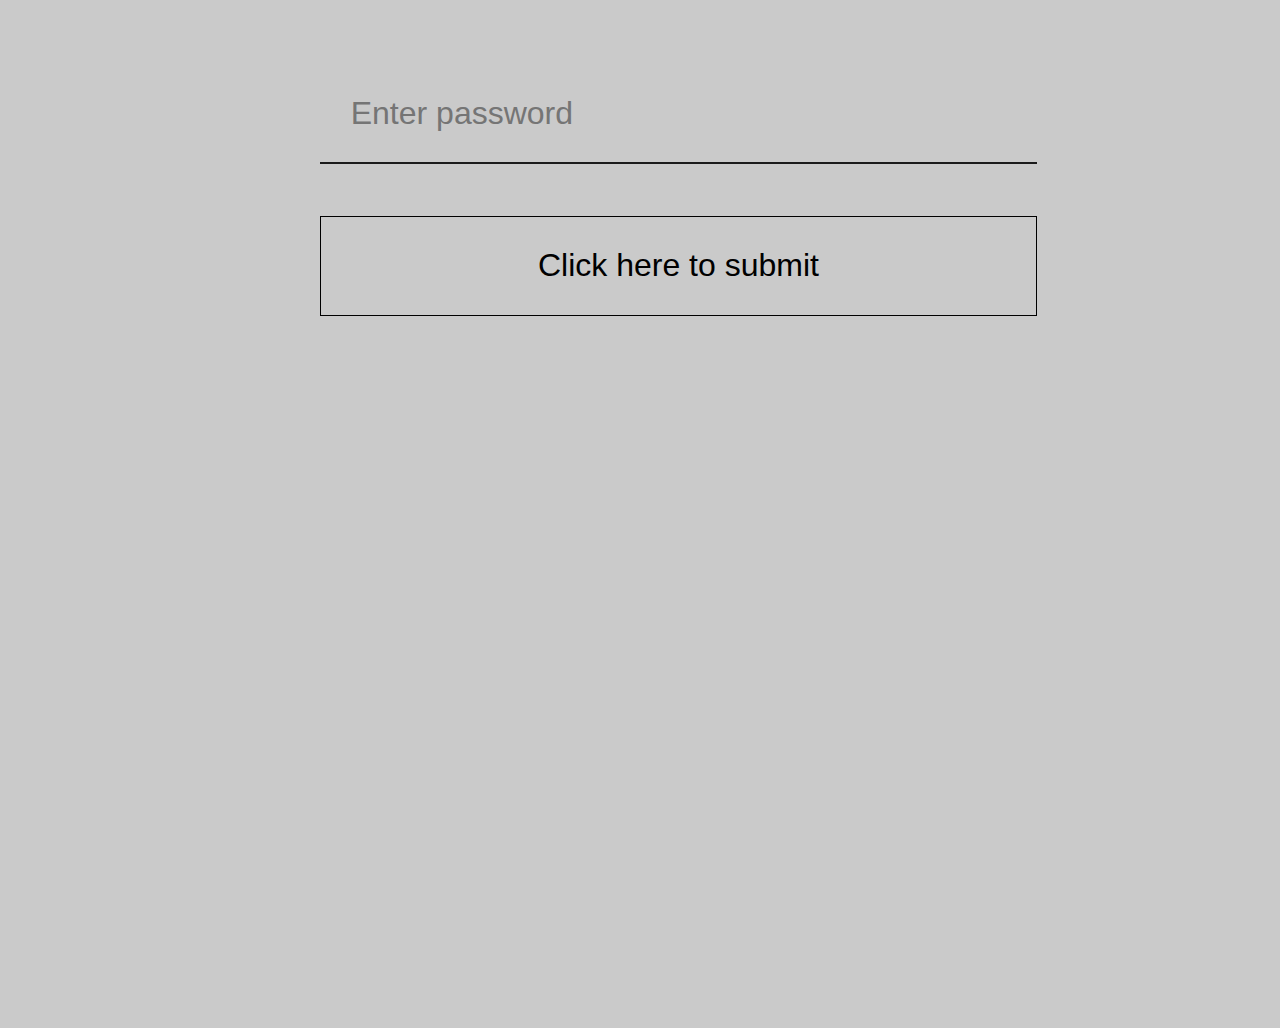
<file: index.html>
<html>
    <head>
        <title>Daily-Task</title>
        <link rel="stylesheet" type="text/css" href="login.css">
    </head>
    <body>
        <div class="log">
            <div class="form">
                <input type="password" id="pass" placeholder="Enter password">
                <button class="butt" id="button" onclick="passCheck()">Click here to submit</button>
                <p id="msg"></p>
            </div>
        </div>
        <script src="login.js"></script>
    </body>
</html>
</file>
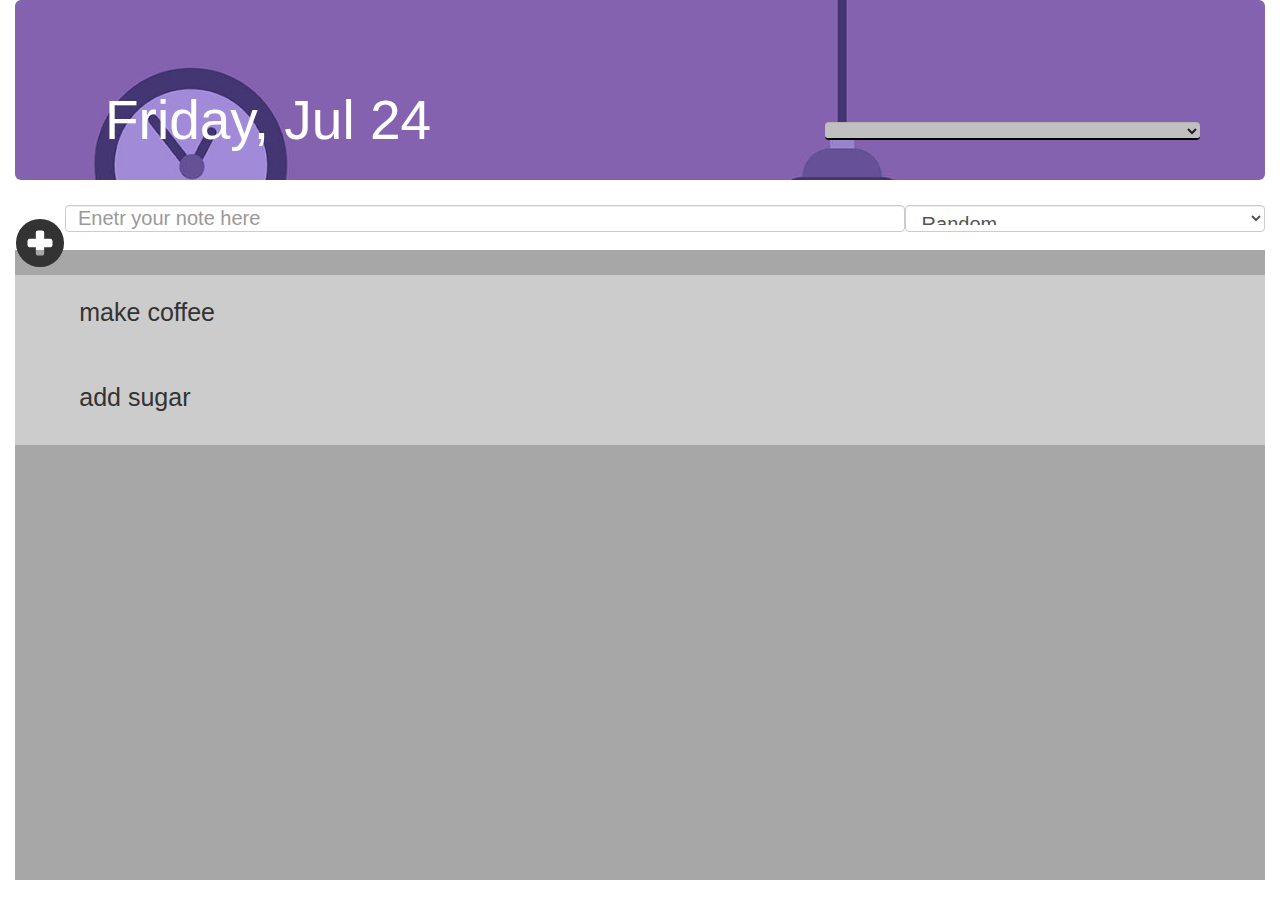
<file: home.html>
<!DOCTYPE html>
<html>
    <head>
        <title>My-Task</title>
        <link rel="stylesheet" href="https://maxcdn.bootstrapcdn.com/bootstrap/3.3.7/css/bootstrap.min.css" 
        integrity="sha384-BVYiiSIFeK1dGmJRAkycuHAHRg32OmUcww7on3RYdg4Va+PmSTsz/K68vbdEjh4u" crossorigin="anonymous">

        <link rel="stylesheet" type="text/css" href="style.css">
    </head>
    <body>


        <div class="container">

            <div class="row header w-100">
                <div class="jumbotron">
                    <div id="date"></div>
                    <select class="form-control">
                        <option value="random">Random</option>
                        <option value="work">work</option>
                        <option value="pers">Personal</option>
                        <option value="life">Life</option>
                    </select>
                </div>
            </div>


            <div class="row add">
                <span class="glyphicon addicon" id="icon">&#xe081;</span>
                <input type="text" placeholder="Enetr your note here" class="form-control" id="note">
                <select class="form-control" id="catt">
                    <option value="random">Random</option>
                    <option value="work">work</option>
                    <option value="pers">Personal</option>
                    <option value="life">Life</option>
                </select>
            </div>


            <div class="row content">
                <ul id="list">
                    <li class="item">
                        
                        <p class="text">make coffee</p>
                        
                    </li>
                    <li class="item">
                        
                        <p class="text">add sugar</p>
                        
                    </li>
                </ul>
            </div>

        </div>



        <script src="main.js"></script>
    </body>
</html>
</file>
<file: login.css>
*{
    padding: 0;
    margin: 0;
}
.log{
    display: flex;
    margin: auto;
    /* margin-top: 10%; */
    width: 100%;
    height: 100vh;
    padding: 5%;
    justify-content: center;
    background-color: rgb(202, 202, 202);
}
.log .form{
    width: 100%;
    padding-left: 20%;
}
.form input[type="password"]{
    width: 70%;
    padding: 3%;
    font-size: 2rem;
    background: none;
    border: none;
    border-bottom: 2px solid rgb(27, 27, 27);
}
.form button{
    width: 70%;
    padding: 3%;
    margin-top: 5%;
    font-size: 2rem;
    background: none;
    border: 1px solid rgb(0, 0, 0);
}
.form p{
    padding-top: 2%;
    font-size: 3rem;
    color: firebrick;
}
</file>
<file: style.css>
.container{
    margin-left: 0;
    margin-right: 0;
    width: 100%;
}
.row{
    padding-left: 0;
    padding-right: 0;
    margin-left: 0;
    margin-right: 0;
    /* width: 100%; */
}
.header{
    height: 20vh;
    position: relative;
}
.header .jumbotron{
    background-image: url("bg.jpg");
    background-size:cover;
    /* background-color: forestgreen; */
    height: 100%;
}
.content{
    width: 100%;
    height: 70vh;
    background-color: rgb(167, 167, 167);
    overflow: auto;
    padding-top: 2%;
}
.add{
    margin-top: 2%;
    /* padding-top: 5%; */
    display: flex;
    width: 100%;
    height: 5vh;
    /* background-color: goldenrod; */
}
.add .addicon{
    font-size: 5rem;
    padding-top: 1%;
}
.add input[type="text"]{
    font-size: 2rem;
    /* height: 50%; */
    width: 70%;
    height: 60%;
}
.add select{
    font-size: 2rem;
    width: 30%;
    height: 60%;
}
.add select option{
    font-size: 1.5rem;
}
.header #date{
    color: rgb(255, 255, 255);
    font-size: 5.5rem;
    margin-left: 30px;
    position: absolute;
    bottom: 20px;
}
.header select{
    position: absolute;
    margin-left: 60%;
    /* margin-right: -30px; */
    text-align: center;
    width: 30%;
    bottom: 40px;
    height: 10%;
    /* background: none; */
    background-color: silver;
    border: none;
    border-bottom: 2px solid black;
    color: rgb(31, 31, 31);
    /* padding: 2%; */
    font-size: 2.5rem;
}
.header select option{
    color: #000;
    width: 100%;
    padding: 2%;
    padding-right: 5%;
    font-size: 1.5rem;
    /* background-color: rgba(0, 0, 0, 0.7); */
}
.item{
    width: 100%;
    height: 85px;
    min-height: 85px;
    position: relative;
    display: flex;
    list-style: none;
    background-color: rgb(204, 204, 204);
    font-size: 2.5rem;
    padding: 2px;
}
#list{
    padding-left: 0;
}
.item p{
    width: 80%;
    align-self: center;
    padding-left: 5%;
}
</file>
